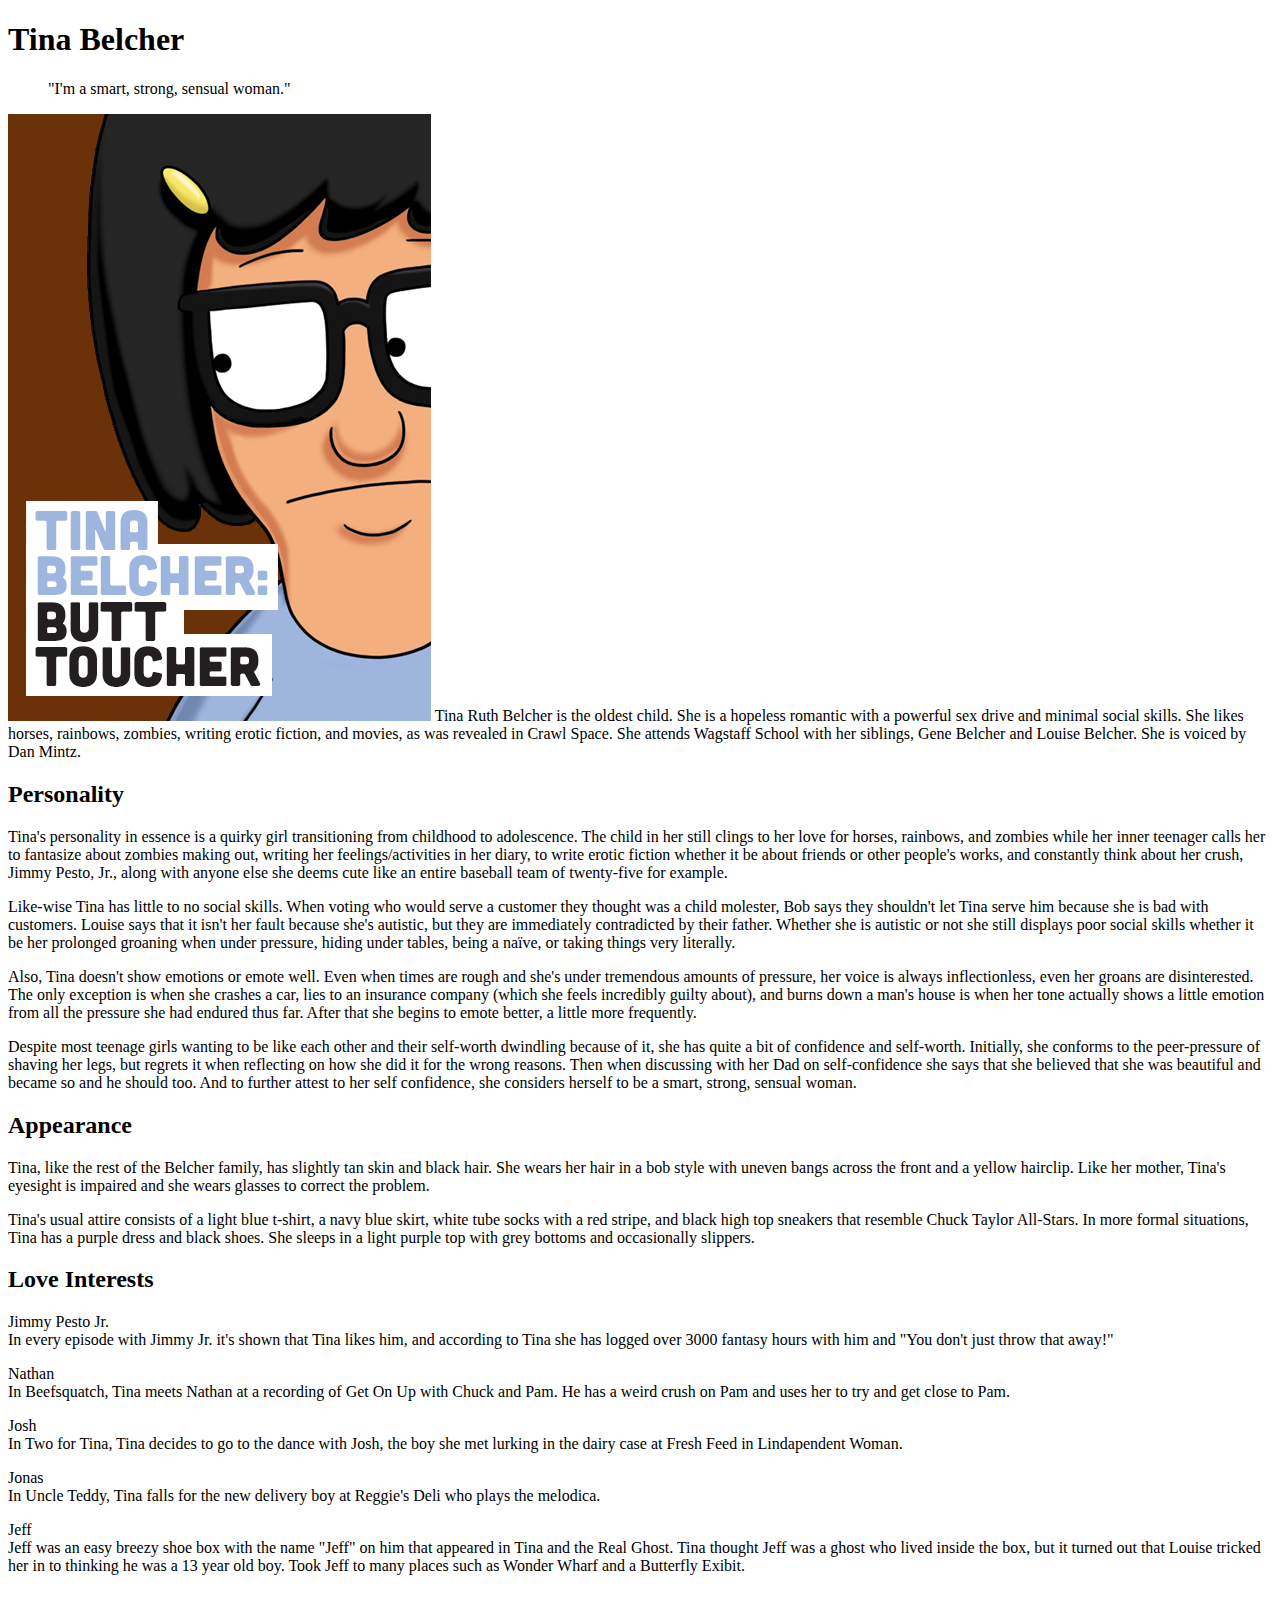
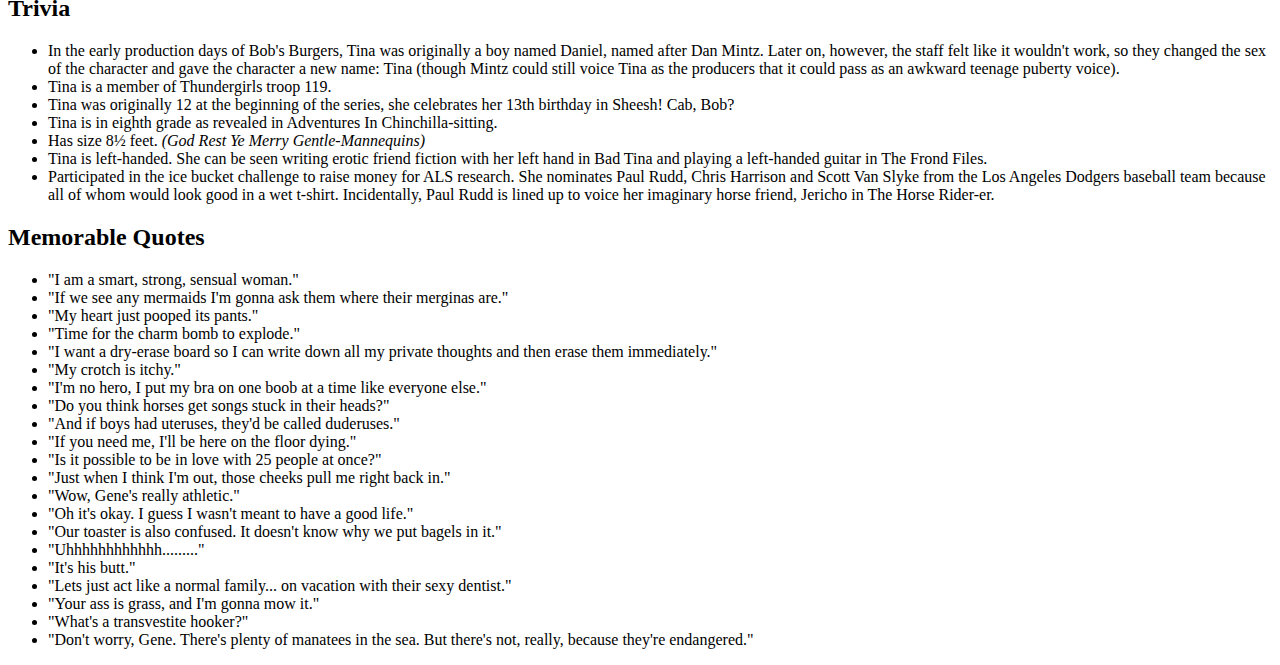
<file: Class 01/Index.html>
<!DOCTYPE html>
<html>
<head>
  <meta charset="UTF-8">

  <title>Tina Belcher Wiki</title>

  <link rel="stylesheet" href="stylesheets/belcher.scss" media="screen">

</head>
<body>

<h1>Tina Belcher</h1>

<blockquote>"I'm a smart, strong, sensual woman."</blockquote>

<p><img src="images/Bobs_Burgers_Tina_Belcher_Butt_Toucher.jpg" class="topimage">
  Tina Ruth Belcher is the oldest child. She is a hopeless romantic with a
  powerful sex drive and minimal social skills. She likes horses, rainbows,
  zombies, writing erotic fiction, and movies, as was revealed in Crawl Space.
  She attends Wagstaff School with her siblings, Gene Belcher and Louise
  Belcher. She is voiced by Dan Mintz.</p>

<h2>Personality</h2>

<p>Tina's personality in essence is a quirky girl transitioning from childhood
  to adolescence. The child in her still clings to her love for horses,
  rainbows, and zombies while her inner teenager calls her to fantasize about
  zombies making out, writing her feelings/activities in her diary, to write
  erotic fiction whether it be about friends or other people's works, and
  constantly think about her crush, Jimmy Pesto, Jr., along with anyone else
  she deems cute like an entire baseball team of twenty-five for example.</p>

<p>Like-wise Tina has little to no social skills. When voting who would serve
  a customer they thought was a child molester, Bob says they shouldn't let
  Tina serve him because she is bad with customers. Louise says that it isn't
  her fault because she's autistic, but they are immediately contradicted by
  their father. Whether she is autistic or not she still displays poor social
  skills whether it be her prolonged groaning when under pressure, hiding under
  tables, being a naïve, or taking things very literally.</p>

<p>Also, Tina doesn't show emotions or emote well. Even when times are
    rough and she's under tremendous amounts of pressure, her voice is always
    inflectionless, even her groans are disinterested. The only exception is
    when she crashes a car, lies to an insurance company (which she feels
    incredibly guilty about), and burns down a man's house is when her tone
    actually shows a little emotion from all the pressure she had endured thus
    far. After that she begins to emote better, a little more frequently.</p>

<p>Despite most teenage girls wanting to be like each other and their self-worth
  dwindling because of it, she has quite a bit of confidence and self-worth.
  Initially, she conforms to the peer-pressure of shaving her legs, but regrets
  it when reflecting on how she did it for the wrong reasons. Then when
  discussing with her Dad on self-confidence she says that she believed that
  she was beautiful and became so and he should too. And to further attest to
  her self confidence, she considers herself to be a smart, strong, sensual
  woman.</p>

<h2>Appearance</h2>

<p>Tina, like the rest of the Belcher family, has slightly tan skin and black
  hair. She wears her hair in a bob style with uneven bangs across the front
  and a yellow hairclip. Like her mother, Tina's eyesight is impaired and she
  wears glasses to correct the problem.</p>

<p>Tina's usual attire consists of a light blue t-shirt, a navy blue skirt,
  white tube socks with a red stripe, and black high top sneakers that resemble
  Chuck Taylor All-Stars. In more formal situations, Tina has a purple dress
  and black shoes. She sleeps in a light purple top with grey bottoms and
  occasionally slippers.</p>

<h2>Love Interests</h2>

<p>Jimmy Pesto Jr.<br />
In every episode with Jimmy Jr. it's shown that Tina likes him, and according
to Tina she has logged over 3000 fantasy hours with him and "You don't just
throw that away!"</p>

<p>Nathan<br />
In Beefsquatch, Tina meets Nathan at a recording of Get On Up with Chuck and
Pam. He has a weird crush on Pam and uses her to try and get close to Pam.</p>

<p>Josh<br />
In Two for Tina, Tina decides to go to the dance with Josh, the boy she met
lurking in the dairy case at Fresh Feed in Lindapendent Woman.</p>

<p>Jonas<br />
In Uncle Teddy, Tina falls for the new delivery boy at Reggie's Deli who
plays the melodica.</p>

<p>Jeff<br />
Jeff was an easy breezy shoe box with the name "Jeff" on him that appeared in
Tina and the Real Ghost. Tina thought Jeff was a ghost who lived inside the
box, but it turned out that Louise tricked her in to thinking he was a 13 year
old boy. Took Jeff to many places such as Wonder Wharf and a Butterfly Exibit.</p>

<h2>Trivia</h2>

<ul>
<li>In the early production days of Bob's Burgers, Tina was originally a boy
  named Daniel, named after Dan Mintz. Later on, however, the staff felt like
  it wouldn't work, so they changed the sex of the character and gave the
  character a new name: Tina (though Mintz could still voice Tina as the
  producers that it could pass as an awkward teenage puberty voice).</li>

<li>Tina is a member of Thundergirls troop 119.</li>

<li>Tina was originally 12 at the beginning of the series, she celebrates her
  13th birthday in Sheesh! Cab, Bob?</li>

<li>Tina is in eighth grade as revealed in Adventures In Chinchilla-sitting.</li>

<li>Has size 8½ feet. <em>(God Rest Ye Merry Gentle-Mannequins)</em></li>

<li>Tina is left-handed. She can be seen writing erotic friend fiction with
  her left hand in Bad Tina and playing a left-handed guitar in The Frond Files.
</li>

<li>Participated in the ice bucket challenge to raise money for ALS research.
She nominates Paul Rudd, Chris Harrison and Scott Van Slyke from the Los
Angeles Dodgers baseball team because all of whom would look good in a wet
t-shirt. Incidentally, Paul Rudd is lined up to voice her imaginary horse
friend, Jericho in The Horse Rider-er.</li>

</ul>


<h2>Memorable Quotes</h2>
<ul>
  <li>"I am a smart, strong, sensual woman."</li>
  <li>"If we see any mermaids I'm gonna ask them where their merginas are."</li>
  <li>"My heart just pooped its pants."</li>
  <li>"Time for the charm bomb to explode."</li>
  <li>"I want a dry-erase board so I can write down all my private thoughts and
    then erase them immediately."</li>
  <li>"My crotch is itchy."</li>
  <li>"I'm no hero, I put my bra on one boob at a time like everyone else."</li>
  <li>"Do you think horses get songs stuck in their heads?"</li>
  <li>"And if boys had uteruses, they'd be called duderuses."</li>
  <li>"If you need me, I'll be here on the floor dying."</li>
  <li>"Is it possible to be in love with 25 people at once?"</li>
  <li>"Just when I think I'm out, those cheeks pull me right back in."</li>
  <li>"Wow, Gene's really athletic."</li>
  <li>"Oh it's okay. I guess I wasn't meant to have a good life."</li>
  <li>"Our toaster is also confused. It doesn't know why we put bagels in
    it."</li>
  <li>"Uhhhhhhhhhhhh........."</li>
  <li>"It's his butt."</li>
  <li>"Lets just act like a normal family... on vacation with their sexy
    dentist."</li>
  <li>"Your ass is grass, and I'm gonna mow it."</li>
  <li>"What's a transvestite hooker?"</li>
  <li>"Don't worry, Gene. There's plenty of manatees in the sea. But there's
    not, really, because they're endangered."</li>
</ul>

  </body>
</html>
</file>
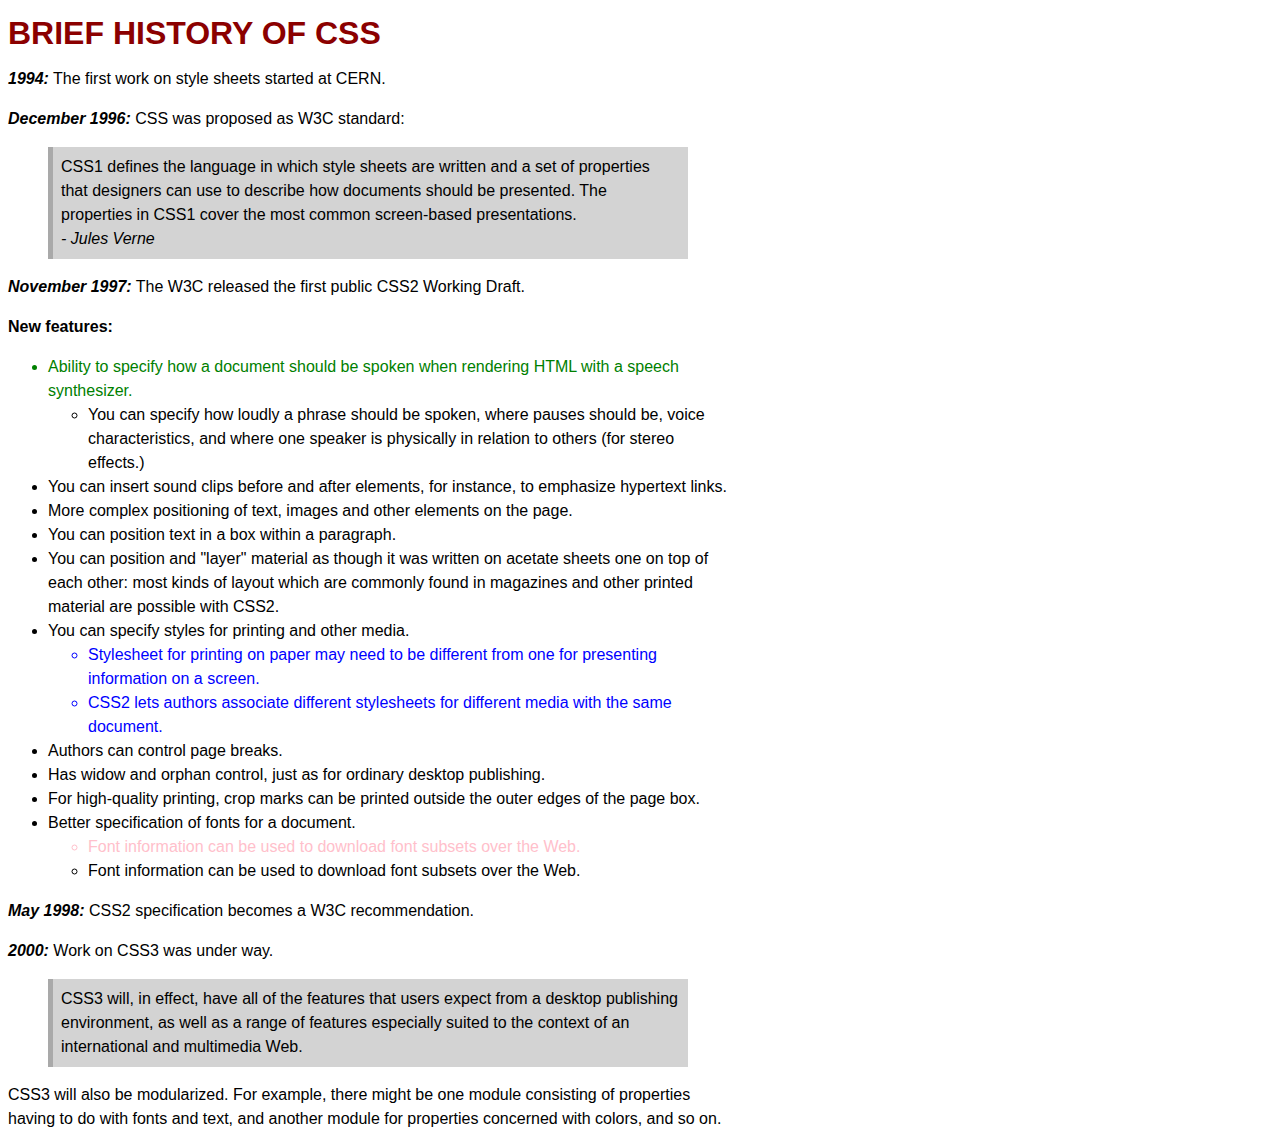
<file: homework/css-history.html>
<!DOCTYPE html>
<html>

<head>

  <title>CSS Timeline</title>

  <link rel="stylesheet" href="stylesheets/css-history.css" media="screen">

  <meta charset="UTF-8">

  <link href='https://fonts.googleapis.com/css?family=Open+Sans:800italic' rel='stylesheet' type='text/css'>
  <link href='https://fonts.googleapis.com/css?family=Open+Sans:300' rel='stylesheet' type='text/css'>

</head>

<body>
  <h1>Brief History of CSS</h1>
    <p><span class="date-year">1994:</span> The first work on style sheets started at CERN.</p>
    <p><span class="date-year">December 1996:</span> CSS was proposed as W3C standard:</p>
    <blockquote>CSS1 defines the language in which style sheets are written
    and a set of properties that designers can use to describe
    how documents should be presented. The properties in CSS1
    cover the most common screen-based presentations.
      <footer>
        <cite>- Jules Verne</cite>
      </footer>
    </blockquote>
    <p><span class="date-year">November 1997:</span> The W3C released the first public CSS2
      Working Draft.</p>
    <p><b>New features:</b></p>
      <ul>
        <li id="first">Ability to specify how a document should be spoken when
          rendering HTML with a speech synthesizer.</li>
          <ul>
            <li>You can specify how loudly a phrase should be spoken,
              where pauses should be, voice characteristics, and where
              one speaker is physically in relation to others (for
              stereo effects.)</li>
          </ul>
          <li>You can insert sound clips before and after elements,
              for instance, to emphasize hypertext links.</li>
          <li>More complex positioning of text, images and other
              elements on the page.</li>
          <li>You can position text in a box within a paragraph.</li>
          <li>You can position and "layer" material as though it was written on
              acetate sheets one on top of each other: most kinds of
              layout which are commonly found in magazines and other
              printed material are possible with CSS2.</li>
          <li>You can specify styles for printing and other media.</li>
          <ul class="info">
            <li>Stylesheet for printing on paper may need to be
              different from one for presenting information on a screen.</li>
            <li>CSS2 lets authors associate different stylesheets
              for different media with the same document.</li>
          </ul>
          <li>Authors can control page breaks.</li>
          <li>Has widow and orphan control, just as for ordinary
          desktop publishing.</li>
          <li>For high-quality printing, crop marks can be
          printed outside the outer edges of the page box.</li>
          <li>Better specification of fonts for a document.</li>
            <ul class="unique">
              <li>Font information can be used to download font subsets
                over the Web.</li>
              <li>Font information can be used to download font subsets
                  over the Web.</li>
            </ul>
          </ul>
      <p><span class="date-year">May 1998:</span> CSS2 specification becomes a W3C
        recommendation.</p>
      <p><span class="date-year">2000:</span> Work on CSS3 was under way.</p>
      <blockquote>CSS3 will, in effect, have all of the
        features that users expect from a desktop publishing
        environment, as well as a range of features especially
        suited to the context of an international and multimedia
        Web.</blockquote>
      <p>CSS3 will also be modularized. For example, there
        might be one module consisting of properties having to
        do with fonts and text, and another module for properties
        concerned with colors, and so on.</p>
  </body>
</html>
</file>
<file: homework/stylesheets/css-history.css>
body {
  font-family: 'Roboto', sans-serif;
  font-size: 1em;
  line-height: 1.5em;
  max-width: 45em;
}

h1 {
  color: darkred;
  text-transform: uppercase;
}

.date-year {
  font-weight: bold;
  font-style: italic;
}

#first {
  color: green;
}

blockquote {
  background-color: lightgray;
  border-left: 5px solid darkgray;
  padding: .5em;
}

.unique > li:nth-child(1) {
  color: pink;
}

.info li {
  color: blue;
}
</file>
